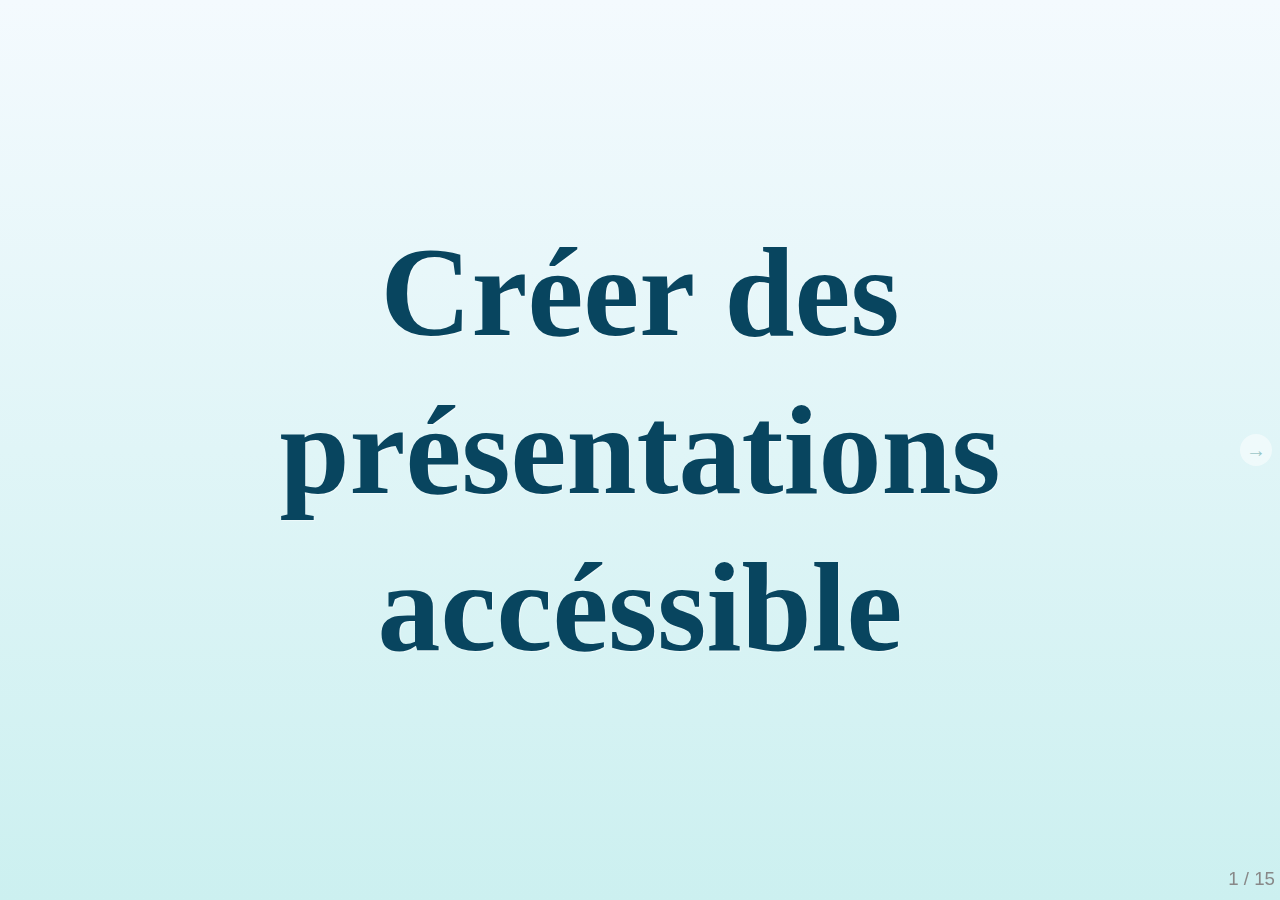
<file: presentation-handicap/index.html>
<!DOCTYPE html>
<!--[if lt IE 7]> <html class="no-js ie6" lang="en"> <![endif]-->
<!--[if IE 7]>    <html class="no-js ie7" lang="en"> <![endif]-->
<!--[if IE 8]>    <html class="no-js ie8" lang="en"> <![endif]-->
<!--[if gt IE 8]><!-->  <html class="no-js" lang="en"> <!--<![endif]-->
<head>
    <meta charset="utf-8">
    <meta http-equiv="X-UA-Compatible" content="IE=edge,chrome=1">

    <title>Des pr&eacute;sentations acc&eacute;ssible</title>

    <meta name="description" content="A jQuery library for modern HTML presentations">
    <meta name="author" content="Caleb Troughton">
    <meta name="viewport" content="width=1024, user-scalable=no">

    <!-- Core and extension CSS files -->
    <link rel="stylesheet" href="deck/core/deck.core.css">
    <link rel="stylesheet" href="deck/extensions/goto/deck.goto.css">
    <link rel="stylesheet" href="deck/extensions/menu/deck.menu.css">
    <link rel="stylesheet" href="deck/extensions/navigation/deck.navigation.css">
    <link rel="stylesheet" href="deck/extensions/status/deck.status.css">
    <link rel="stylesheet" href="deck/extensions/hash/deck.hash.css">
    <link rel="stylesheet" href="deck/extensions/scale/deck.scale.css">

    <!-- Style theme. More available in /themes/style/ or create your own. -->
    <link rel="stylesheet" href="deck/themes/style/web-2.0.css">

    <!-- Transition theme. More available in /themes/transition/ or create your own. -->
    <link rel="stylesheet" href="deck/themes/transition/horizontal-slide.css">

    <script src="deck/modernizr.custom.js"></script>
</head>

<body class="deck-container">

<!-- Begin slides -->
<section class="slide" id="title-slide">
    <h1>Cr&eacute;er des pr&eacutesentations acc&eacute;ssible</h1>
</section>

<section class="slide" id="pourquoi">
    <h2>Pourquoi ?</h2>
    <h3>Tout le monde a le droit de participer !</h3>
    <p>
        Suite &agrave; ma participation a une conf&eacute;rence sur l'accessibilit&eacute;, j'ai &eacute;t&eacute; deçu qu'aucun support de cours n'ait &eacute;t&eacute; adapt&eacute; aux personnes avec un handicape de la vue.
    </p>
    <p>Ceci est un petit exemple afin de montrer que c'est possible.</p>
    <p class="slide" style="font-size: 1.5em;"><strong>Une pr&eacute;sentation projett&eacute;e sur un &eacute;cran n'est pas accessible !</strong></p>
</section>

<section class="slide" id="outils">
    <h2>Les outils</h2>
    <p>Voici une liste des outils a disposition</p>
    <ul>
        <li><a href="#deck" title="Section pr&eacute;sentant Deck.js">Deck.js</a></li>
        <li>Fournir un PDF acc&eacute;ssible</li>
    </ul>
</section>

<section class="slide" id="deck">
    <h2><a href="http://imakewebthings.com/deck.js/" title="Site de l'outil deck.js">Deck.js</a></h2>
    <h3 class="slide">Les plus</h3>
    <ul>
        <li class="slide">C'est du <abbr title="Hypertext Markup Language">HTML</abbr>.</li>
        <li class="slide">Les styles sont s&eacute;par&eacute;s du contenu.</li>
        <li class="slide">La pr&eacute;esentation et visualisable via un simple navigateur.</li>
        <li class="slide">C'est <span lang="en">Open Source.</span></li>
        <li class="slide">Gr&acirc;ce aux styles, il est possible de fournir des information aux non-voyants qui ne seront pas visible sur la pr&eacute;sentation projet&eacute;e.</li>
    </ul>
    <h3 class="slide">Les moins</h3>
    <ul>
        <li class="slide">Cela demande des connaissances minimum en <abbr title="Hypertext Markup Language">HTML</abbr>.</li>
        <li class="slide">Le JavaScript est n&eacute;cessaire pour un affichage correct de la projection</li>
        <li class="slide">Ce n'est pas <span lang="en">PowerPoint</span> ou <span lang="en">Keynote</span>. <small>C'est plut&ocirc;t une bonne nouvelle.</small></li>
    </ul>
</section>

<!-- deck.navigation snippet -->
<a href="#" class="deck-prev-link" title="Previous">&#8592;</a>
<a href="#" class="deck-next-link" title="Next">&#8594;</a>

<!-- deck.status snippet -->
<p class="deck-status">
    <span class="deck-status-current"></span>
    /
    <span class="deck-status-total"></span>
</p>

<!-- deck.goto snippet -->
<form action="" method="get" class="goto-form">
    <label for="goto-slide">Go to slide:</label>
    <input type="text" name="slidenum" id="goto-slide" list="goto-datalist">
    <datalist id="goto-datalist"></datalist>
    <input type="submit" value="Go">
</form>

<!-- deck.hash snippet -->
<a href="" title="Permalink to this slide" class="deck-permalink">#</a>


<!-- Grab CDN jQuery, with a protocol relative URL; fall back to local if offline -->
<script src="//ajax.aspnetcdn.com/ajax/jQuery/jquery-1.7.min.js"></script>
<script>window.jQuery || document.write('<script src="deck/jquery-1.7.min.js"><\/script>')</script>

<!-- Deck Core and extensions -->
<script src="deck/core/deck.core.js"></script>
<script src="deck/extensions/hash/deck.hash.js"></script>
<script src="deck/extensions/menu/deck.menu.js"></script>
<script src="deck/extensions/goto/deck.goto.js"></script>
<script src="deck/extensions/status/deck.status.js"></script>
<script src="deck/extensions/navigation/deck.navigation.js"></script>
<script src="deck/extensions/scale/deck.scale.js"></script>

<!-- Initialize the deck -->
<script>
    $(function() {
        $.deck('.slide');
    });
</script>

</body>
</html>
</file>
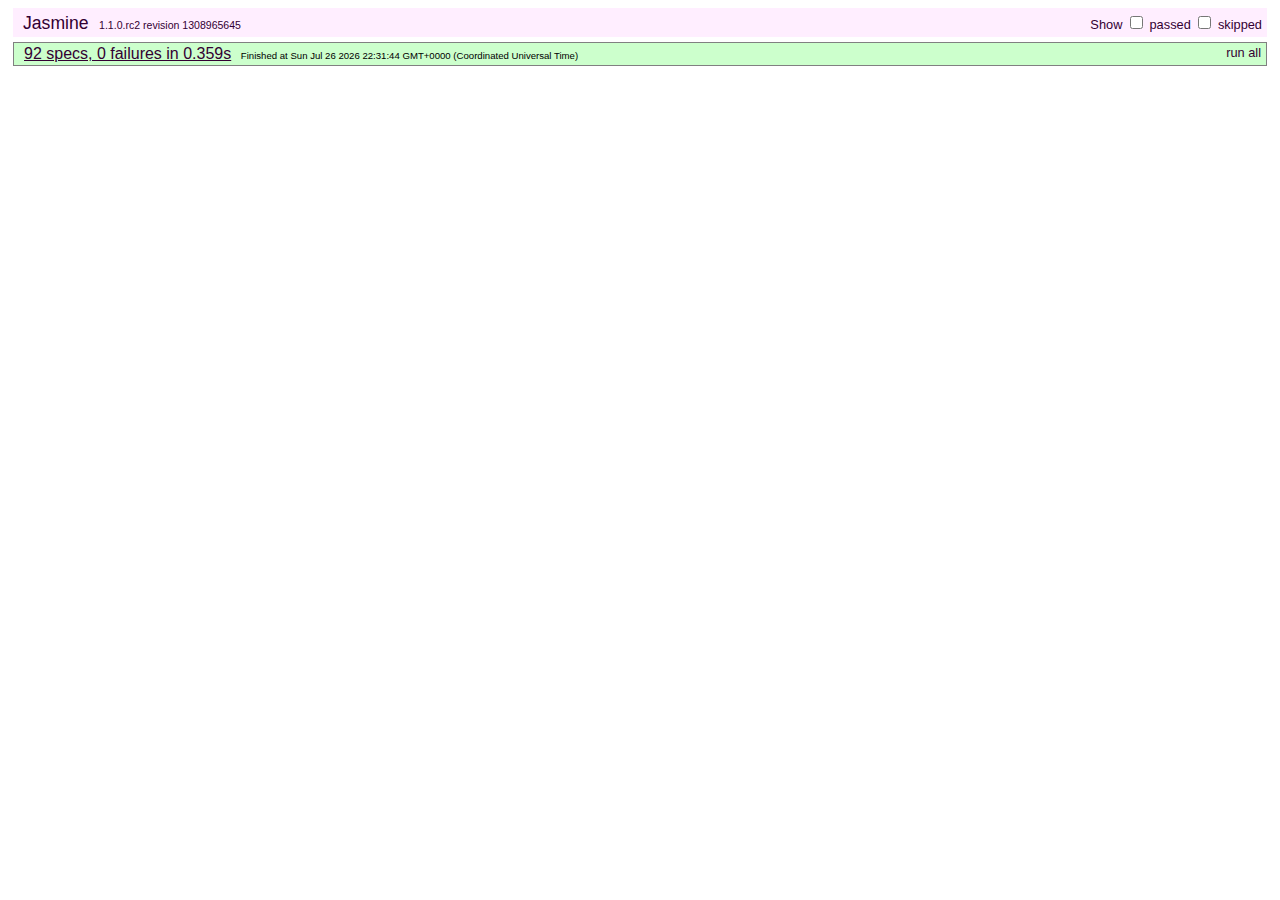
<file: presentation-handicap/deck/test/index.html>
<!DOCTYPE HTML PUBLIC "-//W3C//DTD HTML 4.01 Transitional//EN"
  "http://www.w3.org/TR/html4/loose.dtd">
<html>
<head>
	<title>deck.js - Jasmine Test Runner</title>
	<link rel="stylesheet" type="text/css" href="lib/jasmine.css">
	<script type="text/javascript" src="../modernizr.custom.js"></script>
	<script type="text/javascript" src="lib/jasmine.js"></script>
	<script type="text/javascript" src="lib/jasmine-html.js"></script>
	<script src="../jquery-1.7.min.js"></script>
	<script type="text/javascript" src="lib/jasmine-jquery.js"></script>

	<!-- include source files here... -->
	<script type="text/javascript" src="../core/deck.core.js"></script>
	<script type="text/javascript" src="../extensions/hash/deck.hash.js"></script>
	<script type="text/javascript" src="../extensions/menu/deck.menu.js"></script>
	<script type="text/javascript" src="../extensions/goto/deck.goto.js"></script>
	<script type="text/javascript" src="../extensions/status/deck.status.js"></script>
	<script type="text/javascript" src="../extensions/navigation/deck.navigation.js"></script>
	<script type="text/javascript" src="../extensions/scale/deck.scale.js"></script>

	<!-- include spec files here... -->
	<script type="text/javascript" src="settings.js"></script>
	<script type="text/javascript" src="spec.core.js"></script>
	<script type="text/javascript" src="spec.menu.js"></script>
	<script type="text/javascript" src="spec.goto.js"></script>
	<script type="text/javascript" src="spec.navigation.js"></script>
	<script type="text/javascript" src="spec.hash.js"></script>
	<script type="text/javascript" src="spec.status.js"></script>
	<script type="text/javascript" src="spec.scale.js"></script>
</head>

<body>
<script type="text/javascript">
	jasmine.getEnv().addReporter(new jasmine.TrivialReporter());
	jasmine.getEnv().execute();
</script>
</body>
</html>
</file>
<file: presentation-handicap/deck/core/deck.core.css>
html {
  height: 100%;
}

body.deck-container {
  overflow-y: auto;
  position: static;
}

.deck-container {
  position: relative;
  min-height: 100%;
  margin: 0 auto;
  padding: 0 48px;
  font-size: 16px;
  line-height: 1.25;
  overflow: hidden;
  /* Resets and base styles from HTML5 Boilerplate */
  /* End HTML5 Boilerplate adaptations */
}
.js .deck-container {
  visibility: hidden;
}
.ready .deck-container {
  visibility: visible;
}
.touch .deck-container {
  -webkit-text-size-adjust: none;
  -moz-text-size-adjust: none;
}
.deck-container div, .deck-container span, .deck-container object, .deck-container iframe,
.deck-container h1, .deck-container h2, .deck-container h3, .deck-container h4, .deck-container h5, .deck-container h6, .deck-container p, .deck-container blockquote, .deck-container pre,
.deck-container abbr, .deck-container address, .deck-container cite, .deck-container code, .deck-container del, .deck-container dfn, .deck-container em, .deck-container img, .deck-container ins, .deck-container kbd, .deck-container q, .deck-container samp,
.deck-container small, .deck-container strong, .deck-container sub, .deck-container sup, .deck-container var, .deck-container b, .deck-container i, .deck-container dl, .deck-container dt, .deck-container dd, .deck-container ol, .deck-container ul, .deck-container li,
.deck-container fieldset, .deck-container form, .deck-container label, .deck-container legend,
.deck-container table, .deck-container caption, .deck-container tbody, .deck-container tfoot, .deck-container thead, .deck-container tr, .deck-container th, .deck-container td,
.deck-container article, .deck-container aside, .deck-container canvas, .deck-container details, .deck-container figcaption, .deck-container figure,
.deck-container footer, .deck-container header, .deck-container hgroup, .deck-container menu, .deck-container nav, .deck-container section, .deck-container summary,
.deck-container time, .deck-container mark, .deck-container audio, .deck-container video {
  margin: 0;
  padding: 0;
  border: 0;
  font-size: 100%;
  font: inherit;
  vertical-align: baseline;
}
.deck-container article, .deck-container aside, .deck-container details, .deck-container figcaption, .deck-container figure,
.deck-container footer, .deck-container header, .deck-container hgroup, .deck-container menu, .deck-container nav, .deck-container section {
  display: block;
}
.deck-container blockquote, .deck-container q {
  quotes: none;
}
.deck-container blockquote:before, .deck-container blockquote:after, .deck-container q:before, .deck-container q:after {
  content: "";
  content: none;
}
.deck-container ins {
  background-color: #ff9;
  color: #000;
  text-decoration: none;
}
.deck-container mark {
  background-color: #ff9;
  color: #000;
  font-style: italic;
  font-weight: bold;
}
.deck-container del {
  text-decoration: line-through;
}
.deck-container abbr[title], .deck-container dfn[title] {
  border-bottom: 1px dotted;
  cursor: help;
}
.deck-container table {
  border-collapse: collapse;
  border-spacing: 0;
}
.deck-container hr {
  display: block;
  height: 1px;
  border: 0;
  border-top: 1px solid #ccc;
  margin: 1em 0;
  padding: 0;
}
.deck-container input, .deck-container select {
  vertical-align: middle;
}
.deck-container select, .deck-container input, .deck-container textarea, .deck-container button {
  font: 99% sans-serif;
}
.deck-container pre, .deck-container code, .deck-container kbd, .deck-container samp {
  font-family: monospace, sans-serif;
}
.deck-container a {
  -webkit-tap-highlight-color: rgba(0, 0, 0, 0);
}
.deck-container a:hover, .deck-container a:active {
  outline: none;
}
.deck-container ul, .deck-container ol {
  margin-left: 2em;
  vertical-align: top;
}
.deck-container ol {
  list-style-type: decimal;
}
.deck-container nav ul, .deck-container nav li {
  margin: 0;
  list-style: none;
  list-style-image: none;
}
.deck-container small {
  font-size: 85%;
}
.deck-container strong, .deck-container th {
  font-weight: bold;
}
.deck-container td {
  vertical-align: top;
}
.deck-container sub, .deck-container sup {
  font-size: 75%;
  line-height: 0;
  position: relative;
}
.deck-container sup {
  top: -0.5em;
}
.deck-container sub {
  bottom: -0.25em;
}
.deck-container textarea {
  overflow: auto;
}
.ie6 .deck-container legend, .ie7 .deck-container legend {
  margin-left: -7px;
}
.deck-container input[type="radio"] {
  vertical-align: text-bottom;
}
.deck-container input[type="checkbox"] {
  vertical-align: bottom;
}
.ie7 .deck-container input[type="checkbox"] {
  vertical-align: baseline;
}
.ie6 .deck-container input {
  vertical-align: text-bottom;
}
.deck-container label, .deck-container input[type="button"], .deck-container input[type="submit"], .deck-container input[type="image"], .deck-container button {
  cursor: pointer;
}
.deck-container button, .deck-container input, .deck-container select, .deck-container textarea {
  margin: 0;
}
.deck-container input:invalid, .deck-container textarea:invalid {
  border-radius: 1px;
  -moz-box-shadow: 0px 0px 5px red;
  -webkit-box-shadow: 0px 0px 5px red;
  box-shadow: 0px 0px 5px red;
}
.deck-container input:invalid .no-boxshadow, .deck-container textarea:invalid .no-boxshadow {
  background-color: #f0dddd;
}
.deck-container button {
  width: auto;
  overflow: visible;
}
.ie7 .deck-container img {
  -ms-interpolation-mode: bicubic;
}
.deck-container, .deck-container select, .deck-container input, .deck-container textarea {
  color: #444;
}
.deck-container a {
  color: #607890;
}
.deck-container a:hover, .deck-container a:focus {
  color: #036;
}
.deck-container a:link {
  -webkit-tap-highlight-color: #fff;
}
.deck-container.deck-loading {
  display: none;
}

.slide {
  width: auto;
  min-height: 100%;
  position: relative;
}
.slide h1 {
  font-size: 4.5em;
}
.slide h1, .slide .vcenter {
  font-weight: bold;
  text-align: center;
  padding-top: 1em;
  max-height: 100%;
}
.csstransforms .slide h1, .csstransforms .slide .vcenter {
  padding: 0 48px;
  position: absolute;
  left: 0;
  right: 0;
  top: 50%;
  -webkit-transform: translate(0, -50%);
  -moz-transform: translate(0, -50%);
  -ms-transform: translate(0, -50%);
  -o-transform: translate(0, -50%);
  transform: translate(0, -50%);
}
.slide .vcenter h1 {
  position: relative;
  top: auto;
  padding: 0;
  -webkit-transform: none;
  -moz-transform: none;
  -ms-transform: none;
  -o-transform: none;
  transform: none;
}
.slide h2 {
  font-size: 2.25em;
  font-weight: bold;
  padding-top: .5em;
  margin: 0 0 .66666em 0;
  border-bottom: 3px solid #888;
}
.slide h3 {
  font-size: 1.4375em;
  font-weight: bold;
  margin-bottom: .30435em;
}
.slide h4 {
  font-size: 1.25em;
  font-weight: bold;
  margin-bottom: .25em;
}
.slide h5 {
  font-size: 1.125em;
  font-weight: bold;
  margin-bottom: .2222em;
}
.slide h6 {
  font-size: 1em;
  font-weight: bold;
}
.slide img, .slide iframe, .slide video {
  display: block;
  max-width: 100%;
}
.slide video, .slide iframe, .slide img {
  display: block;
  margin: 0 auto;
}
.slide p, .slide blockquote, .slide iframe, .slide img, .slide ul, .slide ol, .slide pre, .slide video {
  margin-bottom: 1em;
}
.slide pre {
  white-space: pre;
  white-space: pre-wrap;
  word-wrap: break-word;
  padding: 1em;
  border: 1px solid #888;
}
.slide em {
  font-style: italic;
}
.slide li {
  padding: .25em 0;
  vertical-align: middle;
}

.deck-before, .deck-previous, .deck-next, .deck-after {
  position: absolute;
  left: -999em;
  top: -999em;
}

.deck-current {
  z-index: 2;
}

.slide .slide {
  visibility: hidden;
  position: static;
  min-height: 0;
}

.deck-child-current {
  position: static;
  z-index: 2;
}
.deck-child-current .slide {
  visibility: hidden;
}
.deck-child-current .deck-previous, .deck-child-current .deck-before, .deck-child-current .deck-current {
  visibility: visible;
}

@media screen and (max-device-width: 480px) {
  /* html { -webkit-text-size-adjust:none; -ms-text-size-adjust:none; } */
}
@media print {
  * {
    background: transparent !important;
    color: black !important;
    text-shadow: none !important;
    filter: none !important;
    -ms-filter: none !important;
    -webkit-box-reflect: none !important;
    -moz-box-reflect: none !important;
    -webkit-box-shadow: none !important;
    -moz-box-shadow: none !important;
    box-shadow: none !important;
  }
  * :before, * :after {
    display: none !important;
  }

  a, a:visited {
    color: #444 !important;
    text-decoration: underline;
  }

  a[href]:after {
    content: " (" attr(href) ")";
  }

  abbr[title]:after {
    content: " (" attr(title) ")";
  }

  .ir a:after, a[href^="javascript:"]:after, a[href^="#"]:after {
    content: "";
  }

  pre, blockquote {
    border: 1px solid #999;
    page-break-inside: avoid;
  }

  thead {
    display: table-header-group;
  }

  tr, img {
    page-break-inside: avoid;
  }

  @page {
    margin: 0.5cm;
}

  p, h2, h3 {
    orphans: 3;
    widows: 3;
  }

  h2, h3 {
    page-break-after: avoid;
  }

  .slide {
    position: static !important;
    visibility: visible !important;
    display: block !important;
    -webkit-transform: none !important;
    -moz-transform: none !important;
    -o-transform: none !important;
    -ms-transform: none !important;
    transform: none !important;
    opacity: 1 !important;
  }

  h1, .vcenter {
    -webkit-transform: none !important;
    -moz-transform: none !important;
    -o-transform: none !important;
    -ms-transform: none !important;
    transform: none !important;
    padding: 0 !important;
    position: static !important;
  }

  .deck-container > .slide {
    page-break-after: always;
  }

  .deck-container {
    width: 100% !important;
    height: auto !important;
    padding: 0 !important;
    display: block !important;
  }

  script {
    display: none;
  }
}
</file>
<file: presentation-handicap/deck/extensions/goto/deck.goto.css>
.deck-container .goto-form {
  position: absolute;
  z-index: 3;
  bottom: 10px;
  left: 50%;
  height: 1.75em;
  margin: 0 0 0 -9.125em;
  line-height: 1.75em;
  padding: 0.625em;
  display: none;
  background: #ccc;
  overflow: hidden;
}
.borderradius .deck-container .goto-form {
  -webkit-border-radius: 10px;
  -moz-border-radius: 10px;
  border-radius: 10px;
}
.deck-container .goto-form label {
  font-weight: bold;
}
.deck-container .goto-form label, .deck-container .goto-form input {
  display: inline-block;
  font-family: inherit;
}

.deck-goto .goto-form {
  display: block;
}

#goto-slide {
  width: 8.375em;
  margin: 0 0.625em;
  height: 1.4375em;
}

@media print {
  .goto-form, #goto-slide {
    display: none !important;
  }
}
</file>
<file: presentation-handicap/deck/extensions/menu/deck.menu.css>
.deck-menu .slide {
  background: #eee;
  position: relative;
  left: 0;
  top: 0;
  visibility: visible;
  cursor: pointer;
}
.no-csstransforms .deck-menu > .slide {
  float: left;
  width: 22%;
  height: 22%;
  min-height: 0;
  margin: 1%;
  font-size: 0.22em;
  overflow: hidden;
  padding: 0 0.5%;
}
.csstransforms .deck-menu > .slide {
  -webkit-transform: scale(0.22) !important;
  -moz-transform: scale(0.22) !important;
  -o-transform: scale(0.22) !important;
  -ms-transform: scale(0.22) !important;
  transform: scale(0.22) !important;
  -webkit-transform-origin: 0 0;
  -moz-transform-origin: 0 0;
  -o-transform-origin: 0 0;
  -ms-transform-origin: 0 0;
  transform-origin: 0 0;
  -webkit-box-sizing: border-box;
  -moz-box-sizing: border-box;
  box-sizing: border-box;
  width: 100%;
  height: 100%;
  overflow: hidden;
  padding: 0 48px;
  margin: 12px;
}
.deck-menu iframe, .deck-menu img, .deck-menu video {
  max-width: 100%;
}
.deck-menu .deck-current, .no-touch .deck-menu .slide:hover {
  background: #ddf;
}
.deck-menu.deck-container:hover .deck-prev-link, .deck-menu.deck-container:hover .deck-next-link {
  display: none;
}
</file>
<file: presentation-handicap/deck/extensions/navigation/deck.navigation.css>
.deck-container .deck-prev-link, .deck-container .deck-next-link {
  display: none;
  position: absolute;
  z-index: 3;
  top: 50%;
  width: 32px;
  height: 32px;
  margin-top: -16px;
  font-size: 20px;
  font-weight: bold;
  line-height: 32px;
  vertical-align: middle;
  text-align: center;
  text-decoration: none;
  color: #fff;
  background: #888;
}
.borderradius .deck-container .deck-prev-link, .borderradius .deck-container .deck-next-link {
  -webkit-border-radius: 16px;
  -moz-border-radius: 16px;
  border-radius: 16px;
}
.deck-container .deck-prev-link:hover, .deck-container .deck-prev-link:focus, .deck-container .deck-prev-link:active, .deck-container .deck-prev-link:visited, .deck-container .deck-next-link:hover, .deck-container .deck-next-link:focus, .deck-container .deck-next-link:active, .deck-container .deck-next-link:visited {
  color: #fff;
}
.deck-container .deck-prev-link {
  left: 8px;
}
.deck-container .deck-next-link {
  right: 8px;
}
.deck-container:hover .deck-prev-link, .deck-container:hover .deck-next-link {
  display: block;
}
.deck-container:hover .deck-prev-link.deck-nav-disabled, .touch .deck-container:hover .deck-prev-link, .deck-container:hover .deck-next-link.deck-nav-disabled, .touch .deck-container:hover .deck-next-link {
  display: none;
}

@media print {
  .deck-prev-link, .deck-next-link {
    display: none !important;
  }
}
</file>
<file: presentation-handicap/deck/extensions/status/deck.status.css>
.deck-container .deck-status {
  position: absolute;
  bottom: 10px;
  right: 5px;
  color: #888;
  z-index: 3;
  margin: 0;
}

body.deck-container .deck-status {
  position: fixed;
}

@media print {
  .deck-status {
    display: none;
  }
}
</file>
<file: presentation-handicap/deck/extensions/hash/deck.hash.css>
.deck-container .deck-permalink {
  display: none;
  position: absolute;
  z-index: 4;
  bottom: 30px;
  right: 0;
  width: 48px;
  text-align: center;
}

.no-history .deck-container:hover .deck-permalink {
  display: block;
}
</file>
<file: presentation-handicap/deck/extensions/scale/deck.scale.css>
/* Remove this line if you are embedding deck.js in a page and
using the scale extension. */
.csstransforms {
  overflow: hidden;
}

.csstransforms .deck-container.deck-scale:not(.deck-menu) > .slide {
  -webkit-box-sizing: padding-box;
  -moz-box-sizing: padding-box;
  box-sizing: padding-box;
  width: 100%;
  padding-bottom: 20px;
}
.csstransforms .deck-container.deck-scale:not(.deck-menu) > .slide > .deck-slide-scaler {
  -webkit-transform-origin: 50% 0;
  -moz-transform-origin: 50% 0;
  -o-transform-origin: 50% 0;
  -ms-transform-origin: 50% 0;
  transform-origin: 50% 0;
}

.csstransforms .deck-container.deck-menu .deck-slide-scaler {
  -webkit-transform: none !important;
  -moz-transform: none !important;
  -o-transform: none !important;
  -ms-transform: none !important;
  transform: none !important;
}
</file>
<file: presentation-handicap/deck/themes/style/web-2.0.css>
@charset "UTF-8";
.deck-container {
  font-family: "Gill Sans", "Gill Sans MT", Calibri, sans-serif;
  font-size: 1.75em;
  background: #f4fafe;
  /* Old browsers */
  background: -moz-linear-gradient(top, #f4fafe 0%, #ccf0f0 100%);
  /* FF3.6+ */
  background: -webkit-gradient(linear, left top, left bottom, color-stop(0%, #f4fafe), color-stop(100%, #ccf0f0));
  /* Chrome,Safari4+ */
  background: -webkit-linear-gradient(top, #f4fafe 0%, #ccf0f0 100%);
  /* Chrome10+,Safari5.1+ */
  background: -o-linear-gradient(top, #f4fafe 0%, #ccf0f0 100%);
  /* Opera11.10+ */
  background: -ms-linear-gradient(top, #f4fafe 0%, #ccf0f0 100%);
  /* IE10+ */
  background: linear-gradient(top, #f4fafe 0%, #ccf0f0 100%);
  /* W3C */
  background-attachment: fixed;
}
.deck-container > .slide {
  text-shadow: 1px 1px 1px rgba(255, 255, 255, 0.5);
}
.deck-container > .slide .deck-before, .deck-container > .slide .deck-previous {
  opacity: 0.4;
}
.deck-container > .slide .deck-before:not(.deck-child-current) .deck-before, .deck-container > .slide .deck-before:not(.deck-child-current) .deck-previous, .deck-container > .slide .deck-previous:not(.deck-child-current) .deck-before, .deck-container > .slide .deck-previous:not(.deck-child-current) .deck-previous {
  opacity: 1;
}
.deck-container > .slide .deck-child-current {
  opacity: 1;
}
.deck-container .slide h1, .deck-container .slide h2, .deck-container .slide h3, .deck-container .slide h4, .deck-container .slide h5, .deck-container .slide h6 {
  font-family: "Hoefler Text", Constantia, Palatino, "Palatino Linotype", "Book Antiqua", Georgia, serif;
}
.deck-container .slide h1 {
  color: #08455f;
}
.deck-container .slide h2 {
  color: #0b7495;
  border-bottom: 0;
}
.cssreflections .deck-container .slide h2 {
  line-height: 1;
  -webkit-box-reflect: below -0.556em -webkit-gradient(linear, left top, left bottom, from(transparent), color-stop(0.3, transparent), color-stop(0.7, rgba(255, 255, 255, 0.1)), to(transparent));
  -moz-box-reflect: below -0.556em -moz-linear-gradient(top, transparent 0%, transparent 30%, rgba(255, 255, 255, 0.3) 100%);
}
.deck-container .slide h3 {
  color: #000;
}
.deck-container .slide pre {
  border-color: #cde;
  background: #fff;
  position: relative;
  z-index: auto;
  /* http://nicolasgallagher.com/css-drop-shadows-without-images/ */
}
.borderradius .deck-container .slide pre {
  -webkit-border-radius: 5px;
  -moz-border-radius: 5px;
  border-radius: 5px;
}
.csstransforms.boxshadow .deck-container .slide pre > :first-child:before {
  content: "";
  position: absolute;
  z-index: -1;
  background: #fff;
  top: 0;
  bottom: 0;
  left: 0;
  right: 0;
}
.csstransforms.boxshadow .deck-container .slide pre:before, .csstransforms.boxshadow .deck-container .slide pre:after {
  content: "";
  position: absolute;
  z-index: -2;
  bottom: 15px;
  width: 50%;
  height: 20%;
  max-width: 300px;
  -webkit-box-shadow: 0 15px 10px rgba(0, 0, 0, 0.7);
  -moz-box-shadow: 0 15px 10px rgba(0, 0, 0, 0.7);
  box-shadow: 0 15px 10px rgba(0, 0, 0, 0.7);
}
.csstransforms.boxshadow .deck-container .slide pre:before {
  left: 10px;
  -webkit-transform: rotate(-3deg);
  -moz-transform: rotate(-3deg);
  -ms-transform: rotate(-3deg);
  -o-transform: rotate(-3deg);
  transform: rotate(-3deg);
}
.csstransforms.boxshadow .deck-container .slide pre:after {
  right: 10px;
  -webkit-transform: rotate(3deg);
  -moz-transform: rotate(3deg);
  -ms-transform: rotate(3deg);
  -o-transform: rotate(3deg);
  transform: rotate(3deg);
}
.deck-container .slide code {
  color: #789;
}
.deck-container .slide blockquote {
  font-family: "Hoefler Text", Constantia, Palatino, "Palatino Linotype", "Book Antiqua", Georgia, serif;
  font-size: 2em;
  padding: 1em 2em .5em 2em;
  color: #000;
  background: #fff;
  position: relative;
  border: 1px solid #cde;
  z-index: auto;
}
.borderradius .deck-container .slide blockquote {
  -webkit-border-radius: 5px;
  -moz-border-radius: 5px;
  border-radius: 5px;
}
.boxshadow .deck-container .slide blockquote > :first-child:before {
  content: "";
  position: absolute;
  z-index: -1;
  background: #fff;
  top: 0;
  bottom: 0;
  left: 0;
  right: 0;
}
.boxshadow .deck-container .slide blockquote:after {
  content: "";
  position: absolute;
  z-index: -2;
  top: 10px;
  bottom: 10px;
  left: 0;
  right: 50%;
  -moz-border-radius: 10px/100px;
  border-radius: 10px/100px;
  -webkit-box-shadow: 0 0 15px rgba(0, 0, 0, 0.6);
  -moz-box-shadow: 0 0 15px rgba(0, 0, 0, 0.6);
  box-shadow: 0 0 15px rgba(0, 0, 0, 0.6);
}
.deck-container .slide blockquote p {
  margin: 0;
}
.deck-container .slide blockquote cite {
  font-size: .5em;
  font-style: normal;
  font-weight: bold;
  color: #888;
}
.deck-container .slide blockquote:before {
  content: "“";
  position: absolute;
  top: 0;
  left: 0;
  font-size: 5em;
  line-height: 1;
  color: #ccf0f0;
  z-index: 1;
}
.deck-container .slide ::-moz-selection {
  background: #08455f;
  color: #fff;
}
.deck-container .slide ::selection {
  background: #08455f;
  color: #fff;
}
.deck-container .slide a, .deck-container .slide a:hover, .deck-container .slide a:focus, .deck-container .slide a:active, .deck-container .slide a:visited {
  color: #599;
  text-decoration: none;
}
.deck-container .slide a:hover, .deck-container .slide a:focus {
  text-decoration: underline;
}
.deck-container .deck-prev-link, .deck-container .deck-next-link {
  background: #fff;
  opacity: 0.5;
}
.deck-container .deck-prev-link, .deck-container .deck-prev-link:hover, .deck-container .deck-prev-link:focus, .deck-container .deck-prev-link:active, .deck-container .deck-prev-link:visited, .deck-container .deck-next-link, .deck-container .deck-next-link:hover, .deck-container .deck-next-link:focus, .deck-container .deck-next-link:active, .deck-container .deck-next-link:visited {
  color: #599;
}
.deck-container .deck-prev-link:hover, .deck-container .deck-prev-link:focus, .deck-container .deck-next-link:hover, .deck-container .deck-next-link:focus {
  opacity: 1;
  text-decoration: none;
}
.deck-container .deck-status {
  font-size: 0.6666em;
}
.deck-container.deck-menu .slide {
  background: transparent;
  -webkit-border-radius: 5px;
  -moz-border-radius: 5px;
  border-radius: 5px;
}
.rgba .deck-container.deck-menu .slide {
  background: rgba(0, 0, 0, 0.1);
}
.deck-container.deck-menu .slide.deck-current, .rgba .deck-container.deck-menu .slide.deck-current, .no-touch .deck-container.deck-menu .slide:hover {
  background: #fff;
}
.deck-container .goto-form {
  background: #fff;
  border: 1px solid #cde;
  -webkit-border-radius: 5px;
  -moz-border-radius: 5px;
  border-radius: 5px;
}
.boxshadow .deck-container .goto-form {
  -webkit-box-shadow: 0 15px 10px -10px rgba(0, 0, 0, 0.5), 0 1px 4px rgba(0, 0, 0, 0.3), 0 0 40px rgba(0, 0, 0, 0.1) inset;
  -moz-box-shadow: 0 15px 10px -10px rgba(0, 0, 0, 0.5), 0 1px 4px rgba(0, 0, 0, 0.3), 0 0 40px rgba(0, 0, 0, 0.1) inset;
  box-shadow: 0 15px 10px -10px rgba(0, 0, 0, 0.5), 0 1px 4px rgba(0, 0, 0, 0.3), 0 0 40px rgba(0, 0, 0, 0.1) inset;
}
</file>
<file: presentation-handicap/deck/themes/transition/horizontal-slide.css>
.csstransitions.csstransforms {
  overflow-x: hidden;
}
.csstransitions.csstransforms .deck-container > .slide {
  -webkit-transition: -webkit-transform 500ms ease-in-out;
  -moz-transition: -moz-transform 500ms ease-in-out;
  -ms-transition: -ms-transform 500ms ease-in-out;
  -o-transition: -o-transform 500ms ease-in-out;
  transition: transform 500ms ease-in-out;
}
.csstransitions.csstransforms .deck-container:not(.deck-menu) > .slide {
  position: absolute;
  top: 0;
  left: 0;
  -webkit-box-sizing: border-box;
  -moz-box-sizing: border-box;
  box-sizing: border-box;
  width: 100%;
  padding: 0 48px;
}
.csstransitions.csstransforms .deck-container:not(.deck-menu) > .slide .slide {
  position: relative;
  left: 0;
  top: 0;
  -webkit-transition: -webkit-transform 500ms ease-in-out, opacity 500ms ease-in-out;
  -moz-transition: -moz-transform 500ms ease-in-out, opacity 500ms ease-in-out;
  -ms-transition: -ms-transform 500ms ease-in-out, opacity 500ms ease-in-out;
  -o-transition: -o-transform 500ms ease-in-out, opacity 500ms ease-in-out;
  transition: -webkit-transform 500ms ease-in-out, opacity 500ms ease-in-out;
}
.csstransitions.csstransforms .deck-container:not(.deck-menu) > .slide .deck-next, .csstransitions.csstransforms .deck-container:not(.deck-menu) > .slide .deck-after {
  visibility: visible;
  -webkit-transform: translate3d(200%, 0, 0);
  -moz-transform: translate(200%, 0);
  -ms-transform: translate(200%, 0);
  -o-transform: translate(200%, 0);
  transform: translate3d(200%, 0, 0);
}
.csstransitions.csstransforms .deck-container:not(.deck-menu) > .deck-previous {
  -webkit-transform: translate3d(-200%, 0, 0);
  -moz-transform: translate(-200%, 0);
  -ms-transform: translate(-200%, 0);
  -o-transform: translate(-200%, 0);
  transform: translate3d(-200%, 0, 0);
}
.csstransitions.csstransforms .deck-container:not(.deck-menu) > .deck-before {
  -webkit-transform: translate3d(-400%, 0, 0);
  -moz-transform: translate(-400%, 0);
  -ms-transform: translate(-400%, 0);
  -o-transform: translate(-400%, 0);
  transform: translate3d(-400%, 0, 0);
}
.csstransitions.csstransforms .deck-container:not(.deck-menu) > .deck-next {
  -webkit-transform: translate3d(200%, 0, 0);
  -moz-transform: translate(200%, 0);
  -ms-transform: translate(200%, 0);
  -o-transform: translate(200%, 0);
  transform: translate3d(200%, 0, 0);
}
.csstransitions.csstransforms .deck-container:not(.deck-menu) > .deck-after {
  -webkit-transform: translate3d(400%, 0, 0);
  -moz-transform: translate(400%, 0);
  -ms-transform: translate(400%, 0);
  -o-transform: translate(400%, 0);
  transform: translate3d(400%, 0, 0);
}
.csstransitions.csstransforms .deck-container:not(.deck-menu) > .deck-before .slide, .csstransitions.csstransforms .deck-container:not(.deck-menu) > .deck-previous .slide {
  visibility: visible;
}
.csstransitions.csstransforms .deck-container:not(.deck-menu) > .deck-child-current {
  -webkit-transform: none;
  -moz-transform: none;
  -ms-transform: none;
  -o-transform: none;
  transform: none;
}
</file>
<file: presentation-handicap/deck/test/lib/jasmine.css>
body {
  font-family: "Helvetica Neue Light", "Lucida Grande", "Calibri", "Arial", sans-serif;
}


.jasmine_reporter a:visited, .jasmine_reporter a {
  color: #303; 
}

.jasmine_reporter a:hover, .jasmine_reporter a:active {
  color: blue; 
}

.run_spec {
  float:right;
  padding-right: 5px;
  font-size: .8em;
  text-decoration: none;
}

.jasmine_reporter {
  margin: 0 5px;
}

.banner {
  color: #303;
  background-color: #fef;
  padding: 5px;
}

.logo {
  float: left;
  font-size: 1.1em;
  padding-left: 5px;
}

.logo .version {
  font-size: .6em;
  padding-left: 1em;
}

.runner.running {
  background-color: yellow;
}


.options {
  text-align: right;
  font-size: .8em;
}




.suite {
  border: 1px outset gray;
  margin: 5px 0;
  padding-left: 1em;
}

.suite .suite {
  margin: 5px; 
}

.suite.passed {
  background-color: #dfd;
}

.suite.failed {
  background-color: #fdd;
}

.spec {
  margin: 5px;
  padding-left: 1em;
  clear: both;
}

.spec.failed, .spec.passed, .spec.skipped {
  padding-bottom: 5px;
  border: 1px solid gray;
}

.spec.failed {
  background-color: #fbb;
  border-color: red;
}

.spec.passed {
  background-color: #bfb;
  border-color: green;
}

.spec.skipped {
  background-color: #bbb;
}

.messages {
  border-left: 1px dashed gray;
  padding-left: 1em;
  padding-right: 1em;
}

.passed {
  background-color: #cfc;
  display: none;
}

.failed {
  background-color: #fbb;
}

.skipped {
  color: #777;
  background-color: #eee;
  display: none;
}


/*.resultMessage {*/
  /*white-space: pre;*/
/*}*/

.resultMessage span.result {
  display: block;
  line-height: 2em;
  color: black;
}

.resultMessage .mismatch {
  color: black;
}

.stackTrace {
  white-space: pre;
  font-size: .8em;
  margin-left: 10px;
  max-height: 5em;
  overflow: auto;
  border: 1px inset red;
  padding: 1em;
  background: #eef;
}

.finished-at {
  padding-left: 1em;
  font-size: .6em;
}

.show-passed .passed,
.show-skipped .skipped {
  display: block;
}


#jasmine_content {
  position:fixed;
  right: 100%;
}

.runner {
  border: 1px solid gray;
  display: block;
  margin: 5px 0;
  padding: 2px 0 2px 10px;
}
</file>
